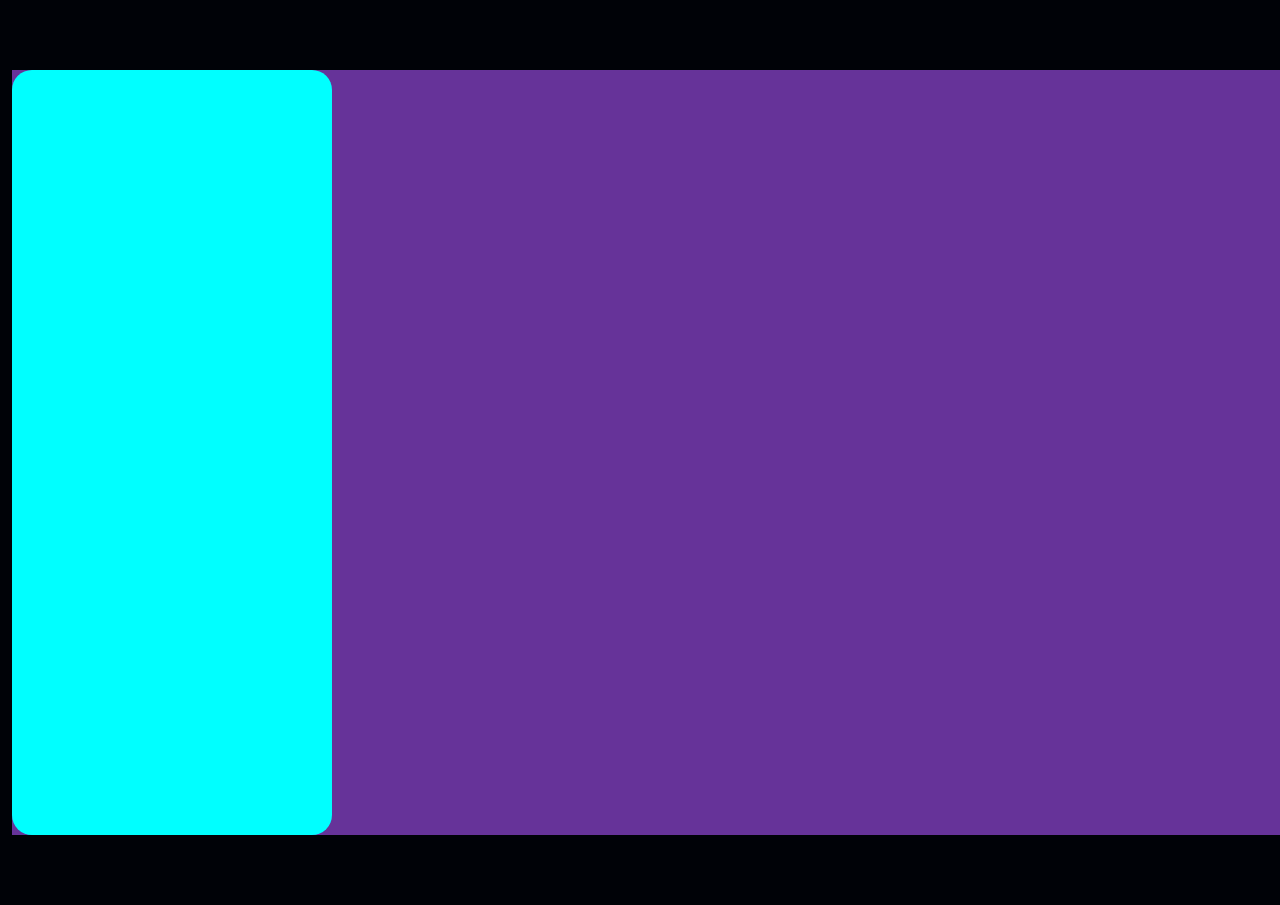
<file: artist.html>
<!DOCTYPE html>
<html>
<head>
    <meta charset="UTF-8">
    <meta name="viewport" content="width=device-width, initial-scale=1.0">
    <title>{{.Artist.Name}} - Details</title>
    <link rel="stylesheet" href="/static/styles.css">
</head>
<body>
    <section class="artists_details">
        <aside class="img_artist">

        </aside>
        <article class="Artists_info">
            
        </article>
    </section>
 
</body>
</html>
</file>
<file: static/styles.css>
@font-face {
    font-family: soufian;
    src: url(/static/SoufianFont.otf);
}



* {
    margin: 0;
    padding: 0;
    box-sizing: border-box;
    outline: none;
    border: none;
    text-decoration: none;
    text-transform: capitalize;
    transition: .2s linear;
}

:root {
    --main-color: #d3ad7f;
    --backGround-color: #000207;

}

html {
    font-size: 62.5%;
    overflow-x: hidden;
    scroll-padding-top: 9rem;
    scroll-behavior: smooth;
    font-family: soufian;


}

.header {
    background-color: transparent;
    backdrop-filter: blur(15px);

    display: flex;
    align-items: center;
    justify-content: space-between;

    padding: 1.5rem 7%;
    border-bottom: 2px solid rgba(255, 255, 255, 0.2);
    position: fixed;
    top: 0;
    left: 0;
    right: 0;
    z-index: 100;

}

.logoSA {
    height: 2rem;
}

.navbar a {
    margin: 10px;
    color: rgba(255, 255, 255, 0.6);
    ;
    border-bottom: 0px solid rgba(255, 255, 255, 0.2);
    padding-bottom: 0px;

}

.navbar a:hover {
    color: #ffffff;
    border-bottom: 2px solid #ffffff;
    transition: all 0.15s;
    padding-bottom: 2px;
}

.icons div {
    color: rgba(255, 255, 255, 0.5);
    cursor: pointer;
    font-size: 15px;
    margin-left: 30px;
}

.icons div:hover {
    color: #ffffff;
}

.search-artists {
    position: absolute;
    right: 10%;
    height: 5rem;
    display: flex;

    align-items: center;
    transform: scalex(0);
    transform-origin: right;
}

.header .search-artists.active {
    transform: scalex(1);
}

.search-artists input {
    height: 100%;
    width: 100%;
    font-size: 1.5rem;
    text-transform: none;

    background: transparent;

    height: 40px;
    border-radius: 15px;
    color: #ffffff;
    padding: 1rem;

}

.search-artists label {
    cursor: pointer;
    font-size: 2.2rem;
    margin-right: 1.5rem;

}

.search-artists label:hover {
    color: blue;
}

#search-box {
    border: 2px solid rgba(255, 255, 255, 0.5);
    background: rgba(255, 255, 255, 0.1);
}

.home {
    min-height: 100vh;
    display: flex;
    align-items: center;
    justify-content: center;
    background-image: url("/static/1.jpg");
    background-size: cover;
    background-position: center;
    position: relative;
}



body {
    background-color: #000207;
    min-height: 100vh;
    overflow: hidden;
}

.cards {
    position: relative;
    text-align: center;
    padding: 0 5%;
}

.card {
    width: 190px;
    height: 254px;
    background: #232323;
    /* border: 2px solid rgba(255, 255, 255, 0.2); */
    border-radius: 10px;
    text-align: center;
    transition: all 0.5s;
    /* display: inline-block; */
    display: none;
    margin: 15px 10px;
    overflow: hidden;
    font-family: 'Poppins';
}

.card:nth-child(2),
.card:nth-child(3),
.card:nth-child(4),
.card:nth-child(5),
.card:nth-child(6),
.card:nth-child(7),
.card:nth-child(8),
.card:nth-child(9),
.card:nth-child(10),
.card:nth-child(11),
.card:nth-child(12),
.card:nth-child(13),
.card:nth-child(14),
.card:nth-child(15),
.card:nth-child(16),
.card:nth-child(17),
.card:nth-child(18),
.card:nth-child(19),
.card:nth-child(20),
.card:nth-child(21),
.card:nth-child(22),
.card:nth-child(23),
.card:nth-child(24),
.card:nth-child(25) {
    display: inline-block;
}



.card:hover {
    box-shadow: 0 0 20px 1px rgba(0, 0, 0, 0.623);
    overflow: hidden;
    border: 2px solid rgba(255, 255, 255, 0.2);
    background: #4f4f4f;
}

.card .blob {
    height: 10px;
    width: 75%;
    border-radius: 0 0 30px 30px;
    margin: 0 auto;
    background-color: #4f4f4f;
    visibility: visible;
    transition: all 0.3s;
    overflow: hidden;
}

.card:hover .blob {
    height: 0;
    overflow: hidden;
}

.card .img {
    display: flex;
    margin: 30px auto 10px auto;
    width: 75px;
    height: 75px;
    border-radius: 50%;
    font-size: 11px;
    justify-content: center;
    align-items: center;
    transition: all 0.5s;
    overflow: hidden;
}

.card:hover .img {
    width: 100%;
    height: 70%;
    border-radius: 10px 10px 0 0;
    margin: 0 auto;
    overflow: hidden;
    border-bottom: 2px solid rgba(255, 255, 255, 0.2);

}


.names {
    font-size: 17px;
    margin-top: 21px;
    color: #fff;
}


.contact {
    display: flex;
    align-items: center;
    /* justify-content: center; */
    background: #212121;
    min-height: 24vh;
    flex-direction: column;
    gap: 20px;
    border-top: 2px solid rgba(255, 255, 255, 0.2);
}

/* 
@media (max-width:991px) {
    html {
        font-size: 55%;
        overflow-x: hidden;
        scroll-padding-top: 9rem;
        scroll-behavior: smooth;
    }

    .header .search-artists {
        width: 90%;
        right: 7%;
    }

    .header .search-artists.active {
        width: 90%;
        right: 7%;
    }
} */

#text {
    font-size: 90px;
    min-height: 20vh;
    color: #ffffff;
    text-shadow: 2px 2px 4px rgba(0, 0, 0, .3);

}

#artists {
    position: relative;
}

.home img {
    position: absolute;
    top: 0;
    left: 0;
    width: 100%;
    height: 100%;
    object-fit: cover;
}


.about {
    display: flex;
    align-items: center;
    justify-content: center;
    background-color: var(--backGround-color);
    min-height: 20vh;
    /* background-color: orange; */

}

.container {
    color: #fff;
    display: flex;
    justify-content: center;
    align-items: center;
    text-align: center;
    flex-direction: column;
    padding-bottom: 100px;
    font-family: 'Poppins';


}

.container h2 {
    font-size: 20px;
    margin-bottom: 10px;
    margin-top: 50px;

}

.container p {
    max-width: 50%;
    font-size: 11px;
}

.cards .titleart {
    color: #fff;
    font-family: 'Poppins';
    font-size: 20px;
    margin-bottom: 40px;
}

#load-more,
#Load-less {
    display: flex;
    justify-content: center;
    font-size: 13px;
    color: #d39c51;
    cursor: pointer;

    margin-bottom: 20px;
    
    font-family: 'Poppins';
}
#Load-less {
    display: none;
}
.contact .navbar {
    margin-top: 20px;

    
}
.contact h2 {
    color: #fff;
    font-family: 'Poppins';
}
.iconsContact i{
    font-size: 25px;
    color: #fff;
    margin: 0px ;
    margin: 0px 10px;
}







/* ****************************************************** */
/* ******************************************************** */
/* ---------------------------------------------------------------------------------- */














.picartist {
    display: flex;
    border: 3px solid black;
    background-color: aqua;

}

.ditailPage {
    background-color: #fff;
    min-height: 100vh;
    display: flex;
}





/* ++++++++++++++++++++++++++++++++++++++++++ */

.artists_details {
    display: flex;
    background-color: #000207;
    background-color: rebeccapurple;
    height: 85vh;
    margin: 15px 12px;
    margin-bottom: 70px;
    margin-top: 70px;
   width: 100%;
}
.img_artist {
    background-color: aqua;
    width: 320px;
    height: 100%;
    border-radius: 20px ;


}
</file>
